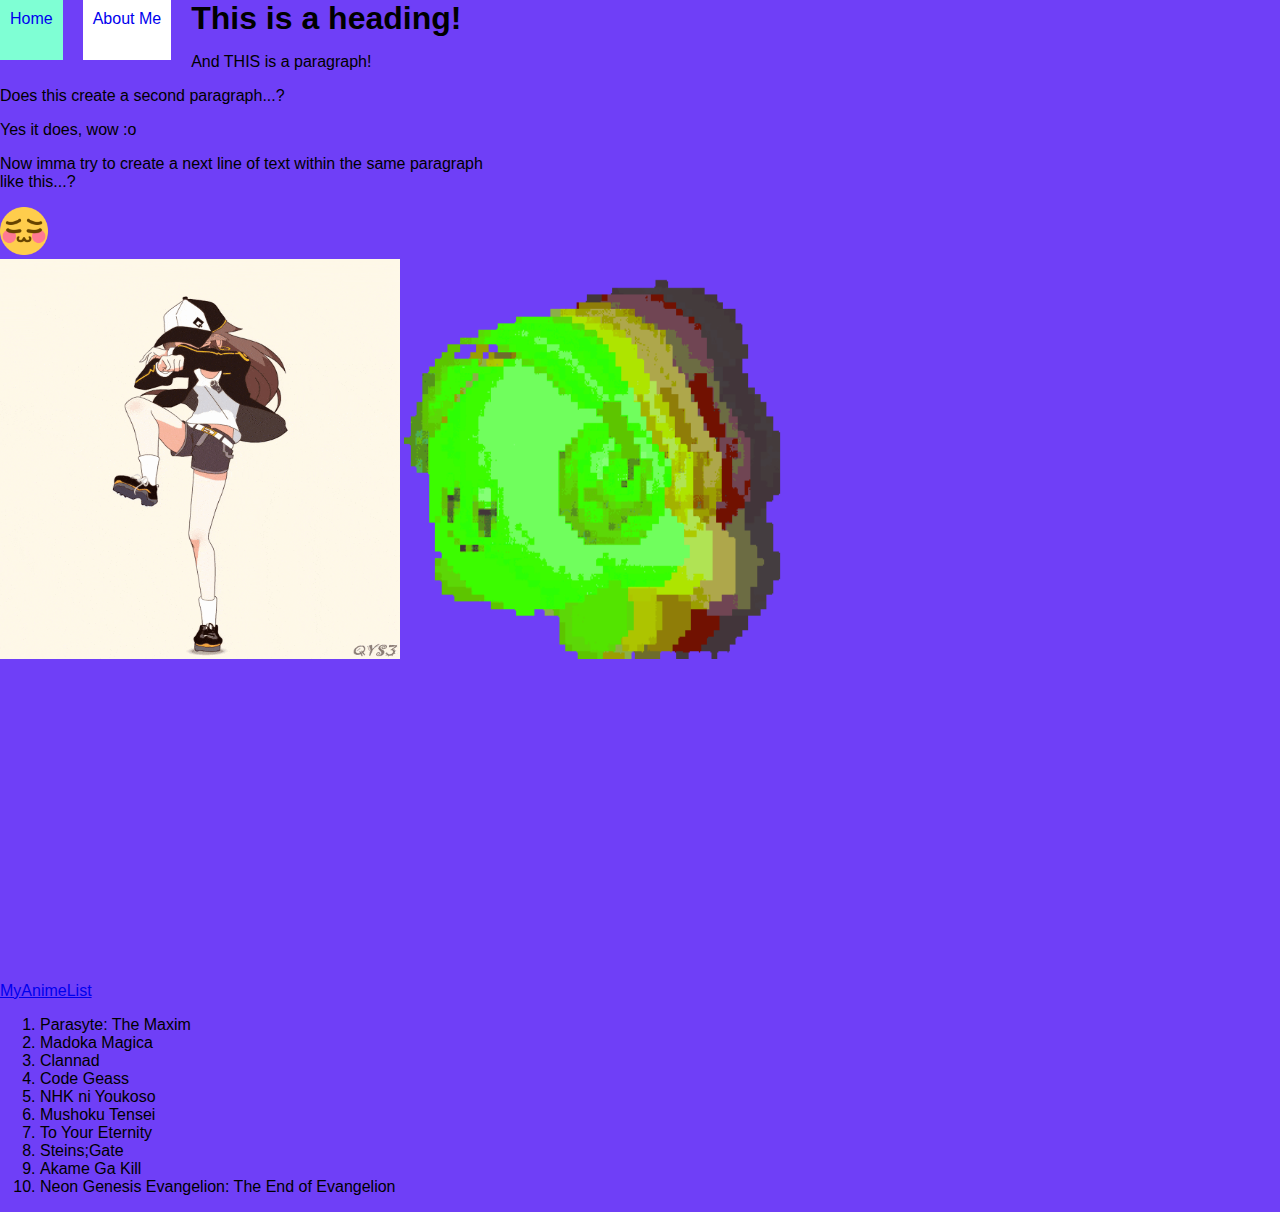
<file: index.html>
<!DOCTYPE html>
<html lang="en">
<head>
    <meta charset="UTF-8">
    <meta name="viewport" content="width=device-width, initial-scale=1.0">
    <title>First Assignment</title>
    <link rel="stylesheet" href="style.css">
</head>


<body>
    <div id="navigation">
        <a href="index.html">Home</a>
        <a href="aboutMe.html">About Me</a>
        <div class="reset"></div>
    </div>


<h1>This is a heading!</h1>
<p>And THIS is a paragraph!</p>
<p>Does this create a second paragraph...?</p>
<p>Yes it does, wow :o</p>
<p>Now imma try to create a next line of text within the same paragraph
    <br>like this...?
</p>

<img src="img/uwu.png" alt="uwu-emoji" style="width:48px;height:48px;"> 
<br>
<img src="img/animegirldancing.gif" alt="dancing-girl" style="width:400px;height:400px">
<img src="img/kirby.gif" alt="kirby-vibin" style="width: 400px;height: 400px;">

<iframe width="560" height="315" src="https://www.youtube.com/embed/62c7_zKoSV8?si=FZXapqOR-lf2A63A" title="YouTube video player" frameborder="0" allow="accelerometer; autoplay; clipboard-write; encrypted-media; gyroscope; picture-in-picture; web-share" allowfullscreen></iframe>

<br>
<a href="https://myanimelist.net/profile/Pasturple" target="_blank">MyAnimeList</a>

<ol>
    <li>Parasyte: The Maxim</li>
    <li>Madoka Magica</li>
    <li>Clannad</li>
    <li>Code Geass</li>
    <li>NHK ni Youkoso</li>
    <li>Mushoku Tensei</li>
    <li>To Your Eternity</li>
    <li>Steins;Gate</li>
    <li>Akame Ga Kill</li>
    <li>Neon Genesis Evangelion: The End of Evangelion</li>
</ol>

</body>

</html>
</file>
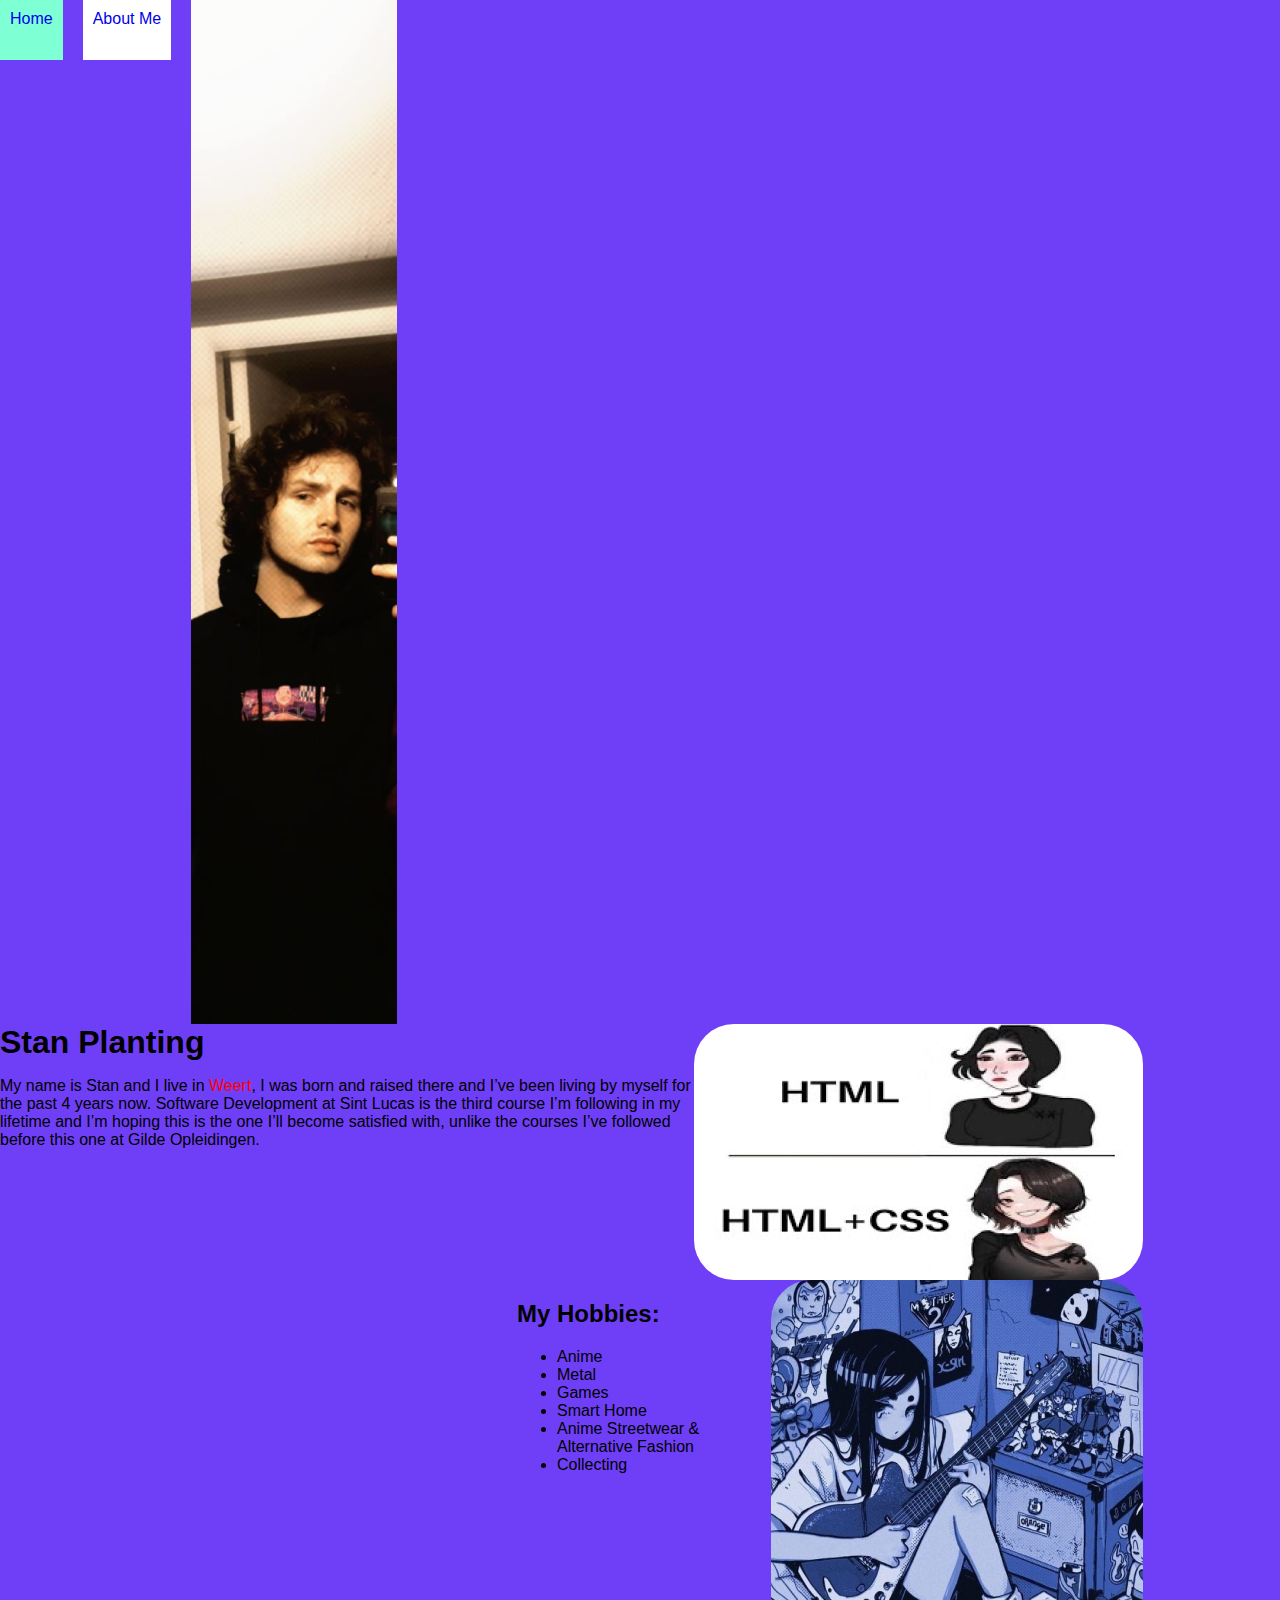
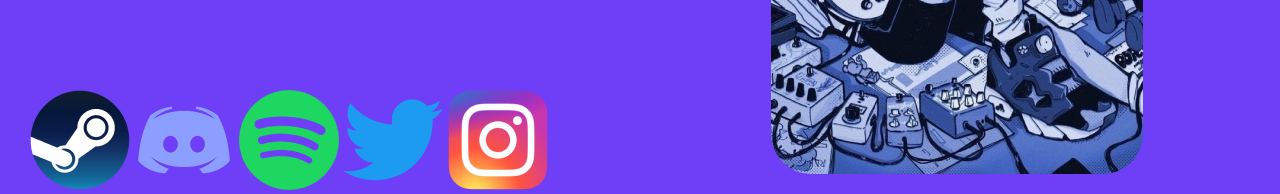
<file: aboutMe.html>
<!DOCTYPE html>
<html lang="en">
<head>
    <meta charset="UTF-8">
    <meta name="viewport" content="width=device-width, initial-scale=1.0">
    <title>About Me</title>
    <link rel="stylesheet" href="style.css">
</head>


<body>

    <div id="navigation">
        <a class="activeLink" href="index.html">Home</a>
        <a href="aboutMe.html">About Me</a>
        <div class="reset"></div>
    </div>

    <div id="pageContainer">
    <img id="profilePicture" src="img/Selfie.png" alt="My Picture">
    <div id="topContainer">
        <div id="introText">
            <h1 id="mainHeading">Stan Planting</h1>
            <p>My name is Stan and I live in <span class="highlight">Weert</span>, I was born and raised there and I’ve been living by myself for the past 4 years now. Software Development at Sint Lucas is the third course I’m following in my lifetime and I’m hoping this is the one I’ll become satisfied with, unlike the courses I’ve followed before this one at Gilde Opleidingen.</p>
        </div>
        <img id="meme" src="img/meme 1.png" alt="meme">
    
        <div>
            <img id="hobbyImage" src="img/Hobby Hero Image.png" alt="Hobbies"> 
        </div>

        <div id="hobbies">
            <h2>My Hobbies:</h2>
            <ul>
                <li>Anime</li>
                <li>Metal</li>
                <li>Games</li>
                <li>Smart Home</li>
                <li>Anime Streetwear & Alternative Fashion</li>
                <li>Collecting</li>
            </ul>
        </div>

            <div id="socials">
                <img src="img/Steam.png" alt="steam">
                <img src="img/Discord.png" alt="Discord">
                <img src="img/Spotify.png" alt="spotify">
                <img src="img/Twitter.png" alt="twitter">
                <img src="img/Instagram.png" alt="insta">
            </div>
        </div>
    </div>
</body>

</html>
</file>
<file: style.css>
body{
    background-color: #6f3ff7;
    font-family: Arial, Helvetica, sans-serif;
    margin: 0px;
}

h1{
    margin: 0px;
}


td{
    border: black;
}


/*Intro*/
#mainHeading {
    color: black;
}

.highlight{
    color: red;
}

#introText{
    width: 694px; 
    float: left;
}

#profilePicture{
    float: left;
}



/*Hobbies*/
#hobbyImage{
    width: 372px;
    float: right;
    border-radius: 40px;
}

#hobbies{
    width: 254px;
    float: right;
}

#meme{
    float: left;
    border-radius: 40px;
}

#topContainer{
    width: 1143px;
    float: left;
}


/*Socials*/
#socials{
    float: left;
    margin: 200px 0px 0px 30px;
}

#pageContainer{
    width: 1440px;
    margin: 0px auto 0px auto;
}


#navigation{
    background-color: black;
}

#navigation a{
    text-decoration: none;
    background-color: white;
    padding: 10px 10px 10px 10px;
    margin: 0px 20px 0px 0px;
    height: 40px;
    display: block;
    float: left;
}

#navigation a:hover{
    background-color: aquamarine;
}
</file>
